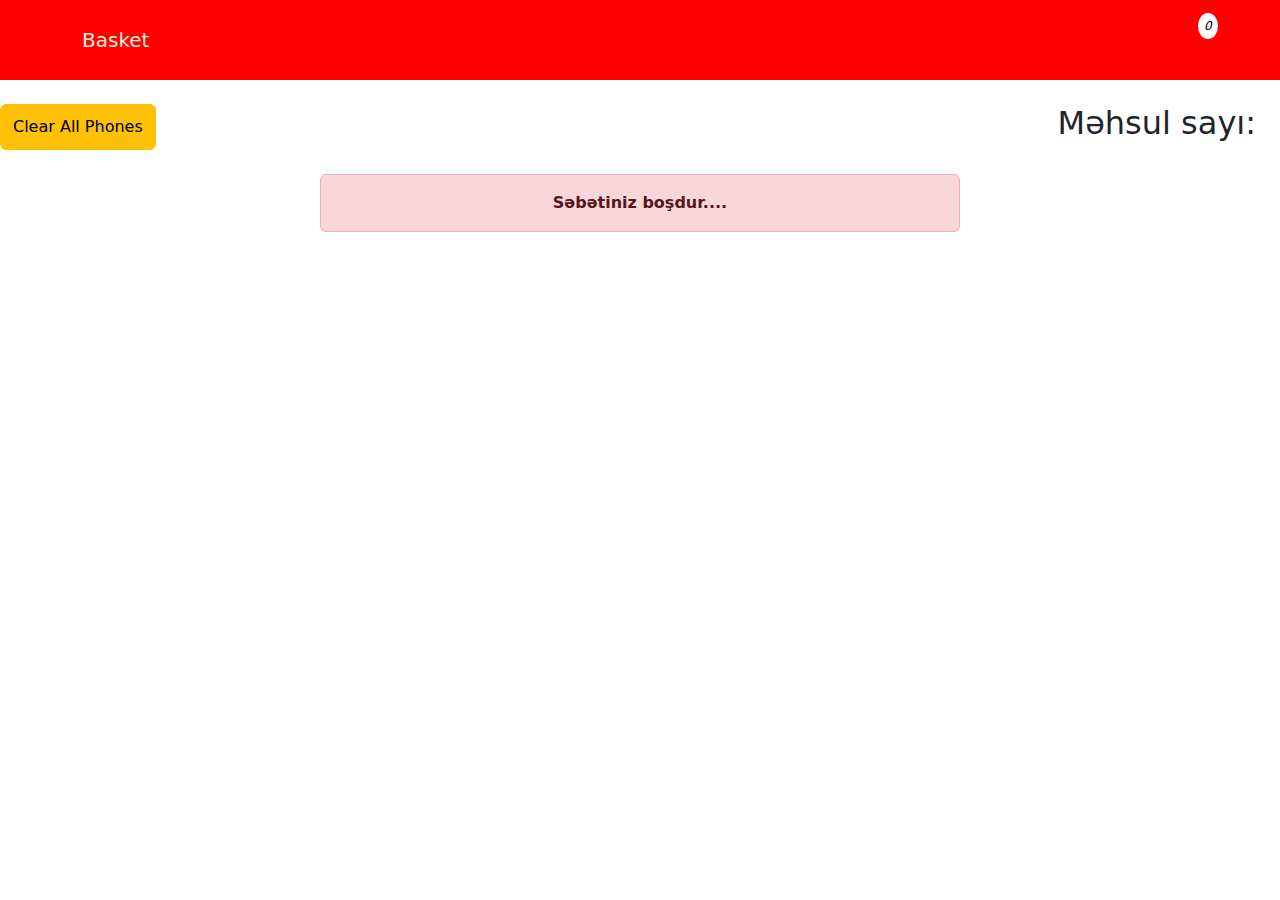
<file: Basket-Task/basket.html>
<!DOCTYPE html>
<html lang="en">

<head>
    <meta charset="UTF-8">
    <meta http-equiv="X-UA-Compatible" content="IE=edge">
    <meta name="viewport" content="width=device-width, initial-scale=1.0">
    <link rel="stylesheet" href="https://cdnjs.cloudflare.com/ajax/libs/font-awesome/6.4.0/css/all.min.css"
        integrity="sha512-iecdLmaskl7CVkqkXNQ/ZH/XLlvWZOJyj7Yy7tcenmpD1ypASozpmT/E0iPtmFIB46ZmdtAc9eNBvH0H/ZpiBw=="
        crossorigin="anonymous" referrerpolicy="no-referrer" />
    <link rel="stylesheet" href="./Assets/style.css">
    <link rel="stylesheet" href="./Assets/bootstrap.css">
    <title>Document</title>
</head>

<body>

    
    <header>
        <div class="container">
            <div class="row">
                <div class="col-lg-2">
                    <a href="index.html">Basket</a>
                </div>
                <div class="col-lg-10 text-end">
                    <a href="basket.html">
                        <i class="fa-solid fa-basket-shopping"><span id="count">0</span></i>
                    </a>
                </div>
            </div>
        </div>
    </header>
    
   <div class="btn-and-h d-flex justify-content-between mt-4">
    <button class="btn btn-warning btn_clear" >Clear All Phones</button>
    <h2 class="h-des me-4" >Məhsul sayı: <span id = "cnt"></span></h2>
   </div>
    <section id="PhoneList">
        <div class="container">
           
            <div class="row rowlist">
            </div>
        </div>
    </section>
    <div class="alert alert-danger text-center fw-bold mt-4 w-50 mx-auto">
        Səbətiniz boşdur....
    </div>


    <script src="./Assets/index.js"></script>
    <script src="./Assets/basket.js"></script>

</body>

</html>
</file>
<file: Basket-Task/Assets/style.css>
header {
  background-color: red;
  padding: 25px 0;
  width: 100%;
}
header a {
  color: antiquewhite;
  font-size: 20px;
  text-decoration: none;
}
header i {
  position: relative;
  font-size: 28px;
}
header i span {
  position: absolute;
  font-size: 12px;
  background-color: white;
  color: black;
  padding: 4px 6px;
  border-radius: 50%;
  top: -12px;
}

.card {
  border: 1px solid black;
}

body {
  overflow-x: hidden;
}

.alertbox {
  background-color: rgb(10, 97, 97);
  text-align: center;
  color: aliceblue;
  width: 15%;
  font-size: 25px;
  height: 6vh;
  position: absolute;
  bottom: 20px;
  right: -15%;
  border-radius: 5px;
  transition: 1s;
  position: fixed;
  z-index: 1;
}/*# sourceMappingURL=style.css.map */
</file>
